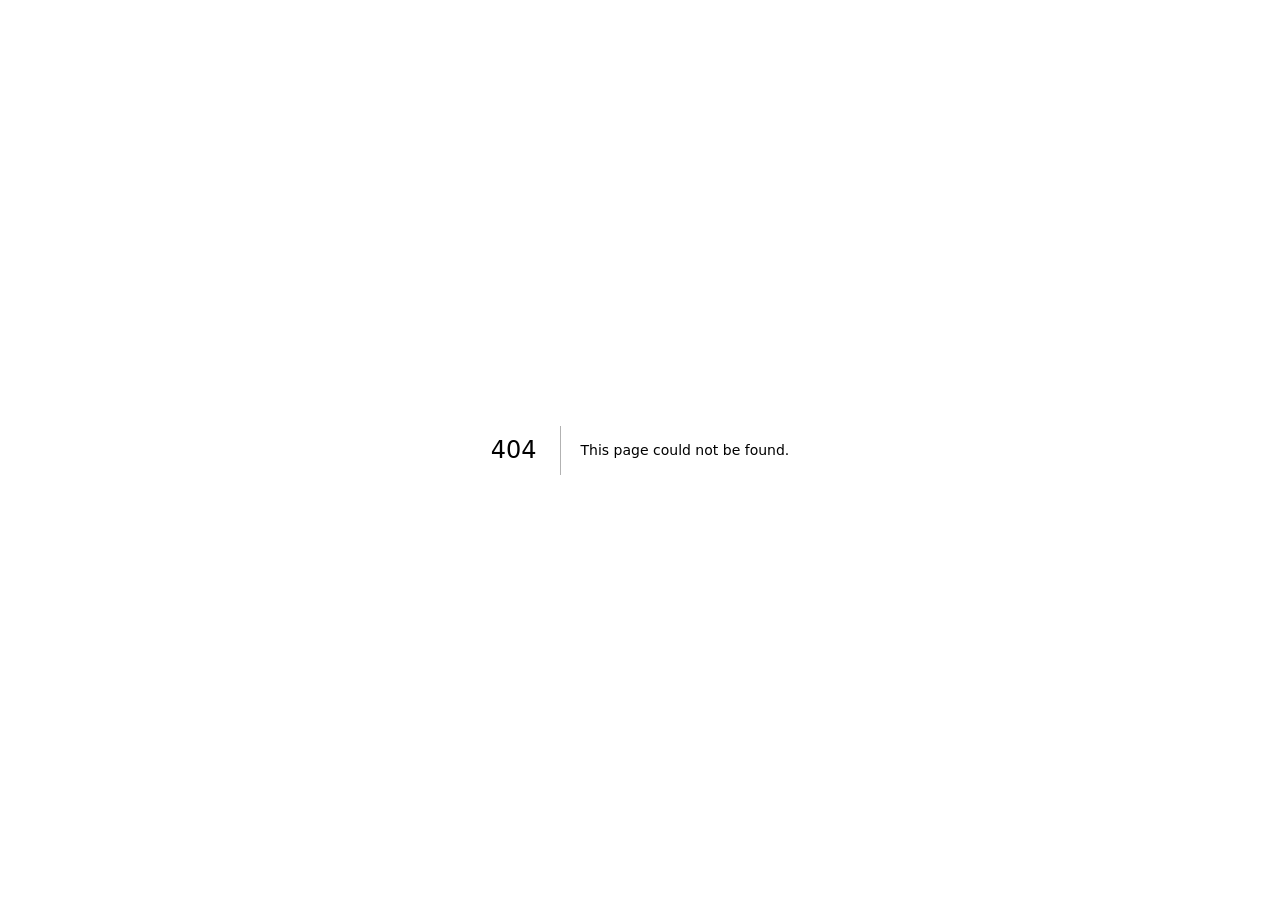
<file: 404/index.html>
<!DOCTYPE html><html lang="en" class="inter_8db6fa51-module__MMaAbG__variable jetbrains_mono_9a2f2d6c-module__wsyXyG__variable h-full"><head><meta charSet="utf-8"/><meta name="viewport" content="width=device-width, initial-scale=1"/><link rel="stylesheet" href="/_next/static/chunks/2b5r8ynxtij40.css" data-precedence="next"/><link rel="preload" as="script" fetchPriority="low" href="/_next/static/chunks/1jq4o6yq14o4c.js"/><script src="/_next/static/chunks/15orcrkp-_9ct.js" async=""></script><script src="/_next/static/chunks/2nykiepra7i1k.js" async=""></script><script src="/_next/static/chunks/0y-qmi6py9vt0.js" async=""></script><script src="/_next/static/chunks/turbopack-0yhh4767xrsov.js" async=""></script><script src="/_next/static/chunks/15xur25uhbe3b.js" async=""></script><script src="/_next/static/chunks/14mrh2-p_w84d.js" async=""></script><meta name="robots" content="noindex"/><meta name="next-size-adjust" content=""/><title>404: This page could not be found.</title><meta name="theme-color" content="#fafbfc" media="(prefers-color-scheme: light)"/><meta name="theme-color" content="#0d1117" media="(prefers-color-scheme: dark)"/><title>Maruelle Gulfan — Web Developer</title><meta name="description" content="Portfolio of Maruelle &#x27;Chino&#x27; Gulfan — Software Development Assistant Manager and web developer specializing in responsive, animated, modern websites."/><meta name="author" content="Maruelle Gulfan"/><meta name="keywords" content="Maruelle Gulfan,Chino Gulfan,Web Developer,Frontend Developer,React,Next.js,Cebu Developer,Portfolio"/><meta name="creator" content="Maruelle Gulfan"/><meta name="robots" content="index, follow"/><meta property="og:title" content="Maruelle Gulfan — Web Developer"/><meta property="og:description" content="Portfolio of a web developer who builds responsive, animated, modern websites."/><meta property="og:url" content="https://maruelle-gulfan.github.io/"/><meta property="og:site_name" content="Maruelle Gulfan"/><meta property="og:type" content="website"/><meta name="twitter:card" content="summary_large_image"/><meta name="twitter:title" content="Maruelle Gulfan — Web Developer"/><meta name="twitter:description" content="Portfolio of a web developer who builds responsive, animated, modern websites."/><link rel="icon" href="/favicon.ico?favicon.2vob68tjqpejf.ico" sizes="256x256" type="image/x-icon"/><link rel="icon" href="/favicon.ico"/><script src="/_next/static/chunks/0cz1d0mv5g_q7.js" noModule=""></script></head><body class="min-h-full bg-bg text-fg antialiased"><div hidden=""><!--$--><!--/$--></div><script>((a,b,c,d,e,f,g,h)=>{let i=document.documentElement,j=["light","dark"];function k(b){var c;(Array.isArray(a)?a:[a]).forEach(a=>{let c="class"===a,d=c&&f?e.map(a=>f[a]||a):e;c?(i.classList.remove(...d),i.classList.add(f&&f[b]?f[b]:b)):i.setAttribute(a,b)}),c=b,h&&j.includes(c)&&(i.style.colorScheme=c)}if(d)k(d);else try{let a=localStorage.getItem(b)||c,d=g&&"system"===a?window.matchMedia("(prefers-color-scheme: dark)").matches?"dark":"light":a;k(d)}catch(a){}})("class","theme","dark",null,["light","dark"],null,true,true)</script><div style="font-family:system-ui,&quot;Segoe UI&quot;,Roboto,Helvetica,Arial,sans-serif,&quot;Apple Color Emoji&quot;,&quot;Segoe UI Emoji&quot;;height:100vh;text-align:center;display:flex;flex-direction:column;align-items:center;justify-content:center"><div><style>body{color:#000;background:#fff;margin:0}.next-error-h1{border-right:1px solid rgba(0,0,0,.3)}@media (prefers-color-scheme:dark){body{color:#fff;background:#000}.next-error-h1{border-right:1px solid rgba(255,255,255,.3)}}</style><h1 class="next-error-h1" style="display:inline-block;margin:0 20px 0 0;padding:0 23px 0 0;font-size:24px;font-weight:500;vertical-align:top;line-height:49px">404</h1><div style="display:inline-block"><h2 style="font-size:14px;font-weight:400;line-height:49px;margin:0">This page could not be found.</h2></div></div></div><!--$--><!--/$--><script src="/_next/static/chunks/1jq4o6yq14o4c.js" id="_R_" async=""></script><script>(self.__next_f=self.__next_f||[]).push([0])</script><script>self.__next_f.push([1,"1:\"$Sreact.fragment\"\n2:I[44636,[\"/_next/static/chunks/15xur25uhbe3b.js\",\"/_next/static/chunks/14mrh2-p_w84d.js\"],\"default\"]\n3:I[39756,[\"/_next/static/chunks/15xur25uhbe3b.js\",\"/_next/static/chunks/14mrh2-p_w84d.js\"],\"default\"]\n4:I[37457,[\"/_next/static/chunks/15xur25uhbe3b.js\",\"/_next/static/chunks/14mrh2-p_w84d.js\"],\"default\"]\n5:I[97367,[\"/_next/static/chunks/15xur25uhbe3b.js\",\"/_next/static/chunks/14mrh2-p_w84d.js\"],\"OutletBoundary\"]\n6:\"$Sreact.suspense\"\n9:I[97367,[\"/_next/static/chunks/15xur25uhbe3b.js\",\"/_next/static/chunks/14mrh2-p_w84d.js\"],\"ViewportBoundary\"]\nb:I[97367,[\"/_next/static/chunks/15xur25uhbe3b.js\",\"/_next/static/chunks/14mrh2-p_w84d.js\"],\"MetadataBoundary\"]\nd:I[68027,[\"/_next/static/chunks/15xur25uhbe3b.js\",\"/_next/static/chunks/14mrh2-p_w84d.js\"],\"default\",1]\n:HL[\"/_next/static/chunks/2b5r8ynxtij40.css\",\"style\"]\n"])</script><script>self.__next_f.push([1,"0:{\"P\":null,\"c\":[\"\",\"_not-found\",\"\"],\"q\":\"\",\"i\":false,\"f\":[[[\"\",{\"children\":[\"/_not-found\",{\"children\":[\"__PAGE__\",{}]}]},\"$undefined\",\"$undefined\",16],[[\"$\",\"$1\",\"c\",{\"children\":[[[\"$\",\"link\",\"0\",{\"rel\":\"stylesheet\",\"href\":\"/_next/static/chunks/2b5r8ynxtij40.css\",\"precedence\":\"next\",\"crossOrigin\":\"$undefined\",\"nonce\":\"$undefined\"}],[\"$\",\"script\",\"script-0\",{\"src\":\"/_next/static/chunks/15xur25uhbe3b.js\",\"async\":true,\"nonce\":\"$undefined\"}],[\"$\",\"script\",\"script-1\",{\"src\":\"/_next/static/chunks/14mrh2-p_w84d.js\",\"async\":true,\"nonce\":\"$undefined\"}]],[\"$\",\"html\",null,{\"lang\":\"en\",\"suppressHydrationWarning\":true,\"className\":\"inter_8db6fa51-module__MMaAbG__variable jetbrains_mono_9a2f2d6c-module__wsyXyG__variable h-full\",\"children\":[\"$\",\"body\",null,{\"className\":\"min-h-full bg-bg text-fg antialiased\",\"children\":[\"$\",\"$L2\",null,{\"children\":[\"$\",\"$L3\",null,{\"parallelRouterKey\":\"children\",\"error\":\"$undefined\",\"errorStyles\":\"$undefined\",\"errorScripts\":\"$undefined\",\"template\":[\"$\",\"$L4\",null,{}],\"templateStyles\":\"$undefined\",\"templateScripts\":\"$undefined\",\"notFound\":[[[\"$\",\"title\",null,{\"children\":\"404: This page could not be found.\"}],[\"$\",\"div\",null,{\"style\":{\"fontFamily\":\"system-ui,\\\"Segoe UI\\\",Roboto,Helvetica,Arial,sans-serif,\\\"Apple Color Emoji\\\",\\\"Segoe UI Emoji\\\"\",\"height\":\"100vh\",\"textAlign\":\"center\",\"display\":\"flex\",\"flexDirection\":\"column\",\"alignItems\":\"center\",\"justifyContent\":\"center\"},\"children\":[\"$\",\"div\",null,{\"children\":[[\"$\",\"style\",null,{\"dangerouslySetInnerHTML\":{\"__html\":\"body{color:#000;background:#fff;margin:0}.next-error-h1{border-right:1px solid rgba(0,0,0,.3)}@media (prefers-color-scheme:dark){body{color:#fff;background:#000}.next-error-h1{border-right:1px solid rgba(255,255,255,.3)}}\"}}],[\"$\",\"h1\",null,{\"className\":\"next-error-h1\",\"style\":{\"display\":\"inline-block\",\"margin\":\"0 20px 0 0\",\"padding\":\"0 23px 0 0\",\"fontSize\":24,\"fontWeight\":500,\"verticalAlign\":\"top\",\"lineHeight\":\"49px\"},\"children\":404}],[\"$\",\"div\",null,{\"style\":{\"display\":\"inline-block\"},\"children\":[\"$\",\"h2\",null,{\"style\":{\"fontSize\":14,\"fontWeight\":400,\"lineHeight\":\"49px\",\"margin\":0},\"children\":\"This page could not be found.\"}]}]]}]}]],[]],\"forbidden\":\"$undefined\",\"unauthorized\":\"$undefined\"}]}]}]}]]}],{\"children\":[[\"$\",\"$1\",\"c\",{\"children\":[null,[\"$\",\"$L3\",null,{\"parallelRouterKey\":\"children\",\"error\":\"$undefined\",\"errorStyles\":\"$undefined\",\"errorScripts\":\"$undefined\",\"template\":[\"$\",\"$L4\",null,{}],\"templateStyles\":\"$undefined\",\"templateScripts\":\"$undefined\",\"notFound\":\"$undefined\",\"forbidden\":\"$undefined\",\"unauthorized\":\"$undefined\"}]]}],{\"children\":[[\"$\",\"$1\",\"c\",{\"children\":[[[\"$\",\"title\",null,{\"children\":\"404: This page could not be found.\"}],[\"$\",\"div\",null,{\"style\":\"$0:f:0:1:0:props:children:1:props:children:props:children:props:children:props:notFound:0:1:props:style\",\"children\":[\"$\",\"div\",null,{\"children\":[[\"$\",\"style\",null,{\"dangerouslySetInnerHTML\":{\"__html\":\"body{color:#000;background:#fff;margin:0}.next-error-h1{border-right:1px solid rgba(0,0,0,.3)}@media (prefers-color-scheme:dark){body{color:#fff;background:#000}.next-error-h1{border-right:1px solid rgba(255,255,255,.3)}}\"}}],[\"$\",\"h1\",null,{\"className\":\"next-error-h1\",\"style\":\"$0:f:0:1:0:props:children:1:props:children:props:children:props:children:props:notFound:0:1:props:children:props:children:1:props:style\",\"children\":404}],[\"$\",\"div\",null,{\"style\":\"$0:f:0:1:0:props:children:1:props:children:props:children:props:children:props:notFound:0:1:props:children:props:children:2:props:style\",\"children\":[\"$\",\"h2\",null,{\"style\":\"$0:f:0:1:0:props:children:1:props:children:props:children:props:children:props:notFound:0:1:props:children:props:children:2:props:children:props:style\",\"children\":\"This page could not be found.\"}]}]]}]}]],null,[\"$\",\"$L5\",null,{\"children\":[\"$\",\"$6\",null,{\"name\":\"Next.MetadataOutlet\",\"children\":\"$@7\"}]}]]}],{},null,false,null]},null,false,\"$@8\"]},null,false,null],[\"$\",\"$1\",\"h\",{\"children\":[[\"$\",\"meta\",null,{\"name\":\"robots\",\"content\":\"noindex\"}],[\"$\",\"$L9\",null,{\"children\":\"$La\"}],[\"$\",\"div\",null,{\"hidden\":true,\"children\":[\"$\",\"$Lb\",null,{\"children\":[\"$\",\"$6\",null,{\"name\":\"Next.Metadata\",\"children\":\"$Lc\"}]}]}],[\"$\",\"meta\",null,{\"name\":\"next-size-adjust\",\"content\":\"\"}]]}],false]],\"m\":\"$undefined\",\"G\":[\"$d\",[[\"$\",\"link\",\"0\",{\"rel\":\"stylesheet\",\"href\":\"/_next/static/chunks/2b5r8ynxtij40.css\",\"precedence\":\"next\",\"crossOrigin\":\"$undefined\",\"nonce\":\"$undefined\"}]]],\"S\":true,\"h\":null,\"s\":\"$undefined\",\"l\":\"$undefined\",\"p\":\"$undefined\",\"d\":\"$undefined\",\"b\":\"OvPmUJ2mCKYXCWfWfUSvz\"}\n"])</script><script>self.__next_f.push([1,"e:[]\n8:\"$We\"\n"])</script><script>self.__next_f.push([1,"a:[[\"$\",\"meta\",\"0\",{\"charSet\":\"utf-8\"}],[\"$\",\"meta\",\"1\",{\"name\":\"viewport\",\"content\":\"width=device-width, initial-scale=1\"}],[\"$\",\"meta\",\"2\",{\"name\":\"theme-color\",\"content\":\"#fafbfc\",\"media\":\"(prefers-color-scheme: light)\"}],[\"$\",\"meta\",\"3\",{\"name\":\"theme-color\",\"content\":\"#0d1117\",\"media\":\"(prefers-color-scheme: dark)\"}]]\n"])</script><script>self.__next_f.push([1,"f:I[27201,[\"/_next/static/chunks/15xur25uhbe3b.js\",\"/_next/static/chunks/14mrh2-p_w84d.js\"],\"IconMark\"]\n7:null\n"])</script><script>self.__next_f.push([1,"c:[[\"$\",\"title\",\"0\",{\"children\":\"Maruelle Gulfan — Web Developer\"}],[\"$\",\"meta\",\"1\",{\"name\":\"description\",\"content\":\"Portfolio of Maruelle 'Chino' Gulfan — Software Development Assistant Manager and web developer specializing in responsive, animated, modern websites.\"}],[\"$\",\"meta\",\"2\",{\"name\":\"author\",\"content\":\"Maruelle Gulfan\"}],[\"$\",\"meta\",\"3\",{\"name\":\"keywords\",\"content\":\"Maruelle Gulfan,Chino Gulfan,Web Developer,Frontend Developer,React,Next.js,Cebu Developer,Portfolio\"}],[\"$\",\"meta\",\"4\",{\"name\":\"creator\",\"content\":\"Maruelle Gulfan\"}],[\"$\",\"meta\",\"5\",{\"name\":\"robots\",\"content\":\"index, follow\"}],[\"$\",\"meta\",\"6\",{\"property\":\"og:title\",\"content\":\"Maruelle Gulfan — Web Developer\"}],[\"$\",\"meta\",\"7\",{\"property\":\"og:description\",\"content\":\"Portfolio of a web developer who builds responsive, animated, modern websites.\"}],[\"$\",\"meta\",\"8\",{\"property\":\"og:url\",\"content\":\"https://maruelle-gulfan.github.io/\"}],[\"$\",\"meta\",\"9\",{\"property\":\"og:site_name\",\"content\":\"Maruelle Gulfan\"}],[\"$\",\"meta\",\"10\",{\"property\":\"og:type\",\"content\":\"website\"}],[\"$\",\"meta\",\"11\",{\"name\":\"twitter:card\",\"content\":\"summary_large_image\"}],[\"$\",\"meta\",\"12\",{\"name\":\"twitter:title\",\"content\":\"Maruelle Gulfan — Web Developer\"}],[\"$\",\"meta\",\"13\",{\"name\":\"twitter:description\",\"content\":\"Portfolio of a web developer who builds responsive, animated, modern websites.\"}],[\"$\",\"link\",\"14\",{\"rel\":\"icon\",\"href\":\"/favicon.ico?favicon.2vob68tjqpejf.ico\",\"sizes\":\"256x256\",\"type\":\"image/x-icon\"}],[\"$\",\"link\",\"15\",{\"rel\":\"icon\",\"href\":\"/favicon.ico\"}],[\"$\",\"$Lf\",\"16\",{}]]\n"])</script></body></html>
</file>
<file: _next/static/chunks/2b5r8ynxtij40.css>
@font-face{font-family:Inter;font-style:normal;font-weight:100 900;font-display:swap;src:url(../media/2c55a0e60120577a-s.0-dom-5bn10r2.woff2)format("woff2");unicode-range:U+460-52F,U+1C80-1C8A,U+20B4,U+2DE0-2DFF,U+A640-A69F,U+FE2E-FE2F}@font-face{font-family:Inter;font-style:normal;font-weight:100 900;font-display:swap;src:url(../media/9c72aa0f40e4eef8-s.1y4-pdgsjb-pw.woff2)format("woff2");unicode-range:U+301,U+400-45F,U+490-491,U+4B0-4B1,U+2116}@font-face{font-family:Inter;font-style:normal;font-weight:100 900;font-display:swap;src:url(../media/ad66f9afd8947f86-s.3lvt2whj97whp.woff2)format("woff2");unicode-range:U+1F??}@font-face{font-family:Inter;font-style:normal;font-weight:100 900;font-display:swap;src:url(../media/5476f68d60460930-s.2uwcyprjm3xu3.woff2)format("woff2");unicode-range:U+370-377,U+37A-37F,U+384-38A,U+38C,U+38E-3A1,U+3A3-3FF}@font-face{font-family:Inter;font-style:normal;font-weight:100 900;font-display:swap;src:url(../media/2bbe8d2671613f1f-s.0k62hbripvv8p.woff2)format("woff2");unicode-range:U+102-103,U+110-111,U+128-129,U+168-169,U+1A0-1A1,U+1AF-1B0,U+300-301,U+303-304,U+308-309,U+323,U+329,U+1EA0-1EF9,U+20AB}@font-face{font-family:Inter;font-style:normal;font-weight:100 900;font-display:swap;src:url(../media/1bffadaabf893a1e-s.3-6t-g6q0vh0a.woff2)format("woff2");unicode-range:U+100-2BA,U+2BD-2C5,U+2C7-2CC,U+2CE-2D7,U+2DD-2FF,U+304,U+308,U+329,U+1D00-1DBF,U+1E00-1E9F,U+1EF2-1EFF,U+2020,U+20A0-20AB,U+20AD-20C0,U+2113,U+2C60-2C7F,U+A720-A7FF}@font-face{font-family:Inter;font-style:normal;font-weight:100 900;font-display:swap;src:url(../media/83afe278b6a6bb3c-s.p.2bn3s6zvc0dyp.woff2)format("woff2");unicode-range:U+??,U+131,U+152-153,U+2BB-2BC,U+2C6,U+2DA,U+2DC,U+304,U+308,U+329,U+2000-206F,U+20AC,U+2122,U+2191,U+2193,U+2212,U+2215,U+FEFF,U+FFFD}@font-face{font-family:Inter Fallback;src:local(Arial);ascent-override:90.44%;descent-override:22.52%;line-gap-override:0.0%;size-adjust:107.12%}.inter_8db6fa51-module__MMaAbG__className{font-family:Inter,Inter Fallback;font-style:normal}.inter_8db6fa51-module__MMaAbG__variable{--font-sans:"Inter", "Inter Fallback"}
@font-face{font-family:JetBrains Mono;font-style:normal;font-weight:100 800;font-display:swap;src:url(../media/13bf9871fe164e7f-s.2f7nqdagzwx2-.woff2)format("woff2");unicode-range:U+460-52F,U+1C80-1C8A,U+20B4,U+2DE0-2DFF,U+A640-A69F,U+FE2E-FE2F}@font-face{font-family:JetBrains Mono;font-style:normal;font-weight:100 800;font-display:swap;src:url(../media/cc545e633e20c56d-s.176arc174-8zp.woff2)format("woff2");unicode-range:U+301,U+400-45F,U+490-491,U+4B0-4B1,U+2116}@font-face{font-family:JetBrains Mono;font-style:normal;font-weight:100 800;font-display:swap;src:url(../media/71b036adf157cdcf-s.0bp8oijd_gu96.woff2)format("woff2");unicode-range:U+370-377,U+37A-37F,U+384-38A,U+38C,U+38E-3A1,U+3A3-3FF}@font-face{font-family:JetBrains Mono;font-style:normal;font-weight:100 800;font-display:swap;src:url(../media/89b21bb081cb7469-s.1fby2rem9ngyr.woff2)format("woff2");unicode-range:U+102-103,U+110-111,U+128-129,U+168-169,U+1A0-1A1,U+1AF-1B0,U+300-301,U+303-304,U+308-309,U+323,U+329,U+1EA0-1EF9,U+20AB}@font-face{font-family:JetBrains Mono;font-style:normal;font-weight:100 800;font-display:swap;src:url(../media/3fe682a82f50d426-s.0vfdmo25voy_0.woff2)format("woff2");unicode-range:U+100-2BA,U+2BD-2C5,U+2C7-2CC,U+2CE-2D7,U+2DD-2FF,U+304,U+308,U+329,U+1D00-1DBF,U+1E00-1E9F,U+1EF2-1EFF,U+2020,U+20A0-20AB,U+20AD-20C0,U+2113,U+2C60-2C7F,U+A720-A7FF}@font-face{font-family:JetBrains Mono;font-style:normal;font-weight:100 800;font-display:swap;src:url(../media/70bc3e132a0a741e-s.p.3t6q91iet4nsy.woff2)format("woff2");unicode-range:U+??,U+131,U+152-153,U+2BB-2BC,U+2C6,U+2DA,U+2DC,U+304,U+308,U+329,U+2000-206F,U+20AC,U+2122,U+2191,U+2193,U+2212,U+2215,U+FEFF,U+FFFD}@font-face{font-family:JetBrains Mono Fallback;src:local(Arial);ascent-override:75.79%;descent-override:22.29%;line-gap-override:0.0%;size-adjust:134.59%}.jetbrains_mono_9a2f2d6c-module__wsyXyG__className{font-family:JetBrains Mono,JetBrains Mono Fallback;font-style:normal}.jetbrains_mono_9a2f2d6c-module__wsyXyG__variable{--font-mono:"JetBrains Mono", "JetBrains Mono Fallback"}
@layer properties{@supports (((-webkit-hyphens:none)) and (not (margin-trim:inline))) or ((-moz-orient:inline) and (not (color:rgb(from red r g b)))){*,:before,:after,::backdrop{--tw-space-y-reverse:0;--tw-border-style:solid;--tw-gradient-position:initial;--tw-gradient-from:#0000;--tw-gradient-via:#0000;--tw-gradient-to:#0000;--tw-gradient-stops:initial;--tw-gradient-via-stops:initial;--tw-gradient-from-position:0%;--tw-gradient-via-position:50%;--tw-gradient-to-position:100%;--tw-leading:initial;--tw-font-weight:initial;--tw-tracking:initial;--tw-shadow:0 0 #0000;--tw-shadow-color:initial;--tw-shadow-alpha:100%;--tw-inset-shadow:0 0 #0000;--tw-inset-shadow-color:initial;--tw-inset-shadow-alpha:100%;--tw-ring-color:initial;--tw-ring-shadow:0 0 #0000;--tw-inset-ring-color:initial;--tw-inset-ring-shadow:0 0 #0000;--tw-ring-inset:initial;--tw-ring-offset-width:0px;--tw-ring-offset-color:#fff;--tw-ring-offset-shadow:0 0 #0000;--tw-blur:initial;--tw-brightness:initial;--tw-contrast:initial;--tw-grayscale:initial;--tw-hue-rotate:initial;--tw-invert:initial;--tw-opacity:initial;--tw-saturate:initial;--tw-sepia:initial;--tw-drop-shadow:initial;--tw-drop-shadow-color:initial;--tw-drop-shadow-alpha:100%;--tw-drop-shadow-size:initial;--tw-backdrop-blur:initial;--tw-backdrop-brightness:initial;--tw-backdrop-contrast:initial;--tw-backdrop-grayscale:initial;--tw-backdrop-hue-rotate:initial;--tw-backdrop-invert:initial;--tw-backdrop-opacity:initial;--tw-backdrop-saturate:initial;--tw-backdrop-sepia:initial;--tw-duration:initial;--tw-translate-x:0;--tw-translate-y:0;--tw-translate-z:0;--tw-scale-x:1;--tw-scale-y:1;--tw-scale-z:1}}}@layer theme{:root,:host{--font-sans:var(--font-sans);--font-mono:var(--font-mono);--color-black:#000;--color-white:#fff;--spacing:.25rem;--container-xl:36rem;--container-2xl:42rem;--container-6xl:72rem;--text-xs:.75rem;--text-xs--line-height:calc(1 / .75);--text-sm:.875rem;--text-sm--line-height:calc(1.25 / .875);--text-base:1rem;--text-base--line-height:calc(1.5 / 1);--text-lg:1.125rem;--text-lg--line-height:calc(1.75 / 1.125);--text-xl:1.25rem;--text-xl--line-height:calc(1.75 / 1.25);--text-3xl:1.875rem;--text-3xl--line-height:calc(2.25 / 1.875);--text-4xl:2.25rem;--text-4xl--line-height:calc(2.5 / 2.25);--text-5xl:3rem;--text-5xl--line-height:1;--text-6xl:3.75rem;--text-6xl--line-height:1;--font-weight-medium:500;--font-weight-semibold:600;--font-weight-bold:700;--tracking-tight:-.025em;--tracking-wider:.05em;--leading-tight:1.25;--leading-relaxed:1.625;--radius-md:.375rem;--radius-lg:.5rem;--radius-xl:.75rem;--shadow-md:0 4px 6px -1px #0000001a, 0 2px 4px -2px #0000001a;--shadow-lg:0 10px 15px -3px #0000001a, 0 4px 6px -4px #0000001a;--animate-spin:spin 1s linear infinite;--animate-ping:ping 1s cubic-bezier(0, 0, .2, 1) infinite;--animate-bounce:bounce 1s infinite;--blur-md:12px;--blur-2xl:40px;--default-transition-duration:.15s;--default-transition-timing-function:cubic-bezier(.4, 0, .2, 1);--default-font-family:var(--font-sans);--default-mono-font-family:var(--font-mono)}}@layer base{*,:after,:before,::backdrop{box-sizing:border-box;border:0 solid;margin:0;padding:0}::file-selector-button{box-sizing:border-box;border:0 solid;margin:0;padding:0}html,:host{-webkit-text-size-adjust:100%;tab-size:4;line-height:1.5;font-family:var(--default-font-family,ui-sans-serif, system-ui, sans-serif, "Apple Color Emoji", "Segoe UI Emoji", "Segoe UI Symbol", "Noto Color Emoji");font-feature-settings:var(--default-font-feature-settings,normal);font-variation-settings:var(--default-font-variation-settings,normal);-webkit-tap-highlight-color:transparent}hr{height:0;color:inherit;border-top-width:1px}abbr:where([title]){-webkit-text-decoration:underline dotted;text-decoration:underline dotted}h1,h2,h3,h4,h5,h6{font-size:inherit;font-weight:inherit}a{color:inherit;-webkit-text-decoration:inherit;-webkit-text-decoration:inherit;-webkit-text-decoration:inherit;-webkit-text-decoration:inherit;text-decoration:inherit}b,strong{font-weight:bolder}code,kbd,samp,pre{font-family:var(--default-mono-font-family,ui-monospace, SFMono-Regular, Menlo, Monaco, Consolas, "Liberation Mono", "Courier New", monospace);font-feature-settings:var(--default-mono-font-feature-settings,normal);font-variation-settings:var(--default-mono-font-variation-settings,normal);font-size:1em}small{font-size:80%}sub,sup{vertical-align:baseline;font-size:75%;line-height:0;position:relative}sub{bottom:-.25em}sup{top:-.5em}table{text-indent:0;border-color:inherit;border-collapse:collapse}:-moz-focusring{outline:auto}progress{vertical-align:baseline}summary{display:list-item}ol,ul,menu{list-style:none}img,svg,video,canvas,audio,iframe,embed,object{vertical-align:middle;display:block}img,video{max-width:100%;height:auto}button,input,select,optgroup,textarea{font:inherit;font-feature-settings:inherit;font-variation-settings:inherit;letter-spacing:inherit;color:inherit;opacity:1;background-color:#0000;border-radius:0}::file-selector-button{font:inherit;font-feature-settings:inherit;font-variation-settings:inherit;letter-spacing:inherit;color:inherit;opacity:1;background-color:#0000;border-radius:0}:where(select:is([multiple],[size])) optgroup{font-weight:bolder}:where(select:is([multiple],[size])) optgroup option{padding-inline-start:20px}::file-selector-button{margin-inline-end:4px}::placeholder{opacity:1}@supports (not ((-webkit-appearance:-apple-pay-button))) or (contain-intrinsic-size:1px){::placeholder{color:currentColor}@supports (color:color-mix(in lab, red, red)){::placeholder{color:color-mix(in oklab, currentcolor 50%, transparent)}}}textarea{resize:vertical}::-webkit-search-decoration{-webkit-appearance:none}::-webkit-date-and-time-value{min-height:1lh;text-align:inherit}::-webkit-datetime-edit{display:inline-flex}::-webkit-datetime-edit-fields-wrapper{padding:0}::-webkit-datetime-edit{padding-block:0}::-webkit-datetime-edit-year-field{padding-block:0}::-webkit-datetime-edit-month-field{padding-block:0}::-webkit-datetime-edit-day-field{padding-block:0}::-webkit-datetime-edit-hour-field{padding-block:0}::-webkit-datetime-edit-minute-field{padding-block:0}::-webkit-datetime-edit-second-field{padding-block:0}::-webkit-datetime-edit-millisecond-field{padding-block:0}::-webkit-datetime-edit-meridiem-field{padding-block:0}::-webkit-calendar-picker-indicator{line-height:1}:-moz-ui-invalid{box-shadow:none}button,input:where([type=button],[type=reset],[type=submit]){appearance:button}::file-selector-button{appearance:button}::-webkit-inner-spin-button{height:auto}::-webkit-outer-spin-button{height:auto}[hidden]:where(:not([hidden=until-found])){display:none!important}}@layer components;@layer utilities{.pointer-events-none{pointer-events:none}.visible{visibility:visible}.sr-only{clip-path:inset(50%);white-space:nowrap;border-width:0;width:1px;height:1px;margin:-1px;padding:0;position:absolute;overflow:hidden}.absolute{position:absolute}.fixed{position:fixed}.relative{position:relative}.static{position:static}.inset-0{inset:0}.inset-x-0{inset-inline:0}.inset-x-3{inset-inline:calc(var(--spacing) * 3)}.-top-6{top:calc(var(--spacing) * -6)}.top-0{top:0}.top-4{top:calc(var(--spacing) * 4)}.-right-6{right:calc(var(--spacing) * -6)}.right-4{right:calc(var(--spacing) * 4)}.-bottom-0\.5{bottom:calc(var(--spacing) * -.5)}.bottom-6{bottom:calc(var(--spacing) * 6)}.left-4{left:calc(var(--spacing) * 4)}.isolate{isolation:isolate}.-z-10{z-index:calc(10 * -1)}.z-10{z-index:10}.z-50{z-index:50}.col-span-full{grid-column:1/-1}.container{width:100%}@media (min-width:40rem){.container{max-width:40rem}}@media (min-width:48rem){.container{max-width:48rem}}@media (min-width:64rem){.container{max-width:64rem}}@media (min-width:80rem){.container{max-width:80rem}}@media (min-width:96rem){.container{max-width:96rem}}.mx-auto{margin-inline:auto}.mt-0\.5{margin-top:calc(var(--spacing) * .5)}.mt-1{margin-top:var(--spacing)}.mt-2{margin-top:calc(var(--spacing) * 2)}.mt-3{margin-top:calc(var(--spacing) * 3)}.mt-4{margin-top:calc(var(--spacing) * 4)}.mt-auto{margin-top:auto}.mb-4{margin-bottom:calc(var(--spacing) * 4)}.mb-12{margin-bottom:calc(var(--spacing) * 12)}.ml-2{margin-left:calc(var(--spacing) * 2)}.line-clamp-3{-webkit-line-clamp:3;-webkit-box-orient:vertical;display:-webkit-box;overflow:hidden}.block{display:block}.contents{display:contents}.flex{display:flex}.grid{display:grid}.hidden{display:none}.inline-flex{display:inline-flex}.aspect-\[16\/10\]{aspect-ratio:16/10}.size-1\.5{width:calc(var(--spacing) * 1.5);height:calc(var(--spacing) * 1.5)}.size-2{width:calc(var(--spacing) * 2);height:calc(var(--spacing) * 2)}.size-3{width:calc(var(--spacing) * 3);height:calc(var(--spacing) * 3)}.size-3\.5{width:calc(var(--spacing) * 3.5);height:calc(var(--spacing) * 3.5)}.size-4{width:calc(var(--spacing) * 4);height:calc(var(--spacing) * 4)}.size-5{width:calc(var(--spacing) * 5);height:calc(var(--spacing) * 5)}.size-8{width:calc(var(--spacing) * 8);height:calc(var(--spacing) * 8)}.size-9{width:calc(var(--spacing) * 9);height:calc(var(--spacing) * 9)}.size-10{width:calc(var(--spacing) * 10);height:calc(var(--spacing) * 10)}.size-24{width:calc(var(--spacing) * 24);height:calc(var(--spacing) * 24)}.size-full{width:100%;height:100%}.h-0\.5{height:calc(var(--spacing) * .5)}.h-24{height:calc(var(--spacing) * 24)}.h-full{height:100%}.h-px{height:1px}.max-h-0{max-height:0}.max-h-80{max-height:calc(var(--spacing) * 80)}.min-h-\[100svh\]{min-height:100svh}.min-h-full{min-height:100%}.w-fit{width:fit-content}.w-full{width:100%}.max-w-2xl{max-width:var(--container-2xl)}.max-w-6xl{max-width:var(--container-6xl)}.max-w-24{max-width:calc(var(--spacing) * 24)}.max-w-xl{max-width:var(--container-xl)}.min-w-0{min-width:0}.flex-1{flex:1}.shrink-0{flex-shrink:0}.-rotate-90{rotate:-90deg}.animate-bounce{animation:var(--animate-bounce)}.animate-ping{animation:var(--animate-ping)}.animate-spin{animation:var(--animate-spin)}.resize-y{resize:vertical}.grid-cols-1{grid-template-columns:repeat(1,minmax(0,1fr))}.grid-cols-2{grid-template-columns:repeat(2,minmax(0,1fr))}.flex-col{flex-direction:column}.flex-wrap{flex-wrap:wrap}.items-baseline{align-items:baseline}.items-center{align-items:center}.items-start{align-items:flex-start}.justify-between{justify-content:space-between}.justify-center{justify-content:center}.gap-1{gap:var(--spacing)}.gap-1\.5{gap:calc(var(--spacing) * 1.5)}.gap-2{gap:calc(var(--spacing) * 2)}.gap-3{gap:calc(var(--spacing) * 3)}.gap-4{gap:calc(var(--spacing) * 4)}.gap-6{gap:calc(var(--spacing) * 6)}.gap-8{gap:calc(var(--spacing) * 8)}.gap-12{gap:calc(var(--spacing) * 12)}:where(.space-y-1\.5>:not(:last-child)){--tw-space-y-reverse:0;margin-block-start:calc(calc(var(--spacing) * 1.5) * var(--tw-space-y-reverse));margin-block-end:calc(calc(var(--spacing) * 1.5) * calc(1 - var(--tw-space-y-reverse)))}:where(.space-y-3>:not(:last-child)){--tw-space-y-reverse:0;margin-block-start:calc(calc(var(--spacing) * 3) * var(--tw-space-y-reverse));margin-block-end:calc(calc(var(--spacing) * 3) * calc(1 - var(--tw-space-y-reverse)))}:where(.space-y-4>:not(:last-child)){--tw-space-y-reverse:0;margin-block-start:calc(calc(var(--spacing) * 4) * var(--tw-space-y-reverse));margin-block-end:calc(calc(var(--spacing) * 4) * calc(1 - var(--tw-space-y-reverse)))}:where(.space-y-5>:not(:last-child)){--tw-space-y-reverse:0;margin-block-start:calc(calc(var(--spacing) * 5) * var(--tw-space-y-reverse));margin-block-end:calc(calc(var(--spacing) * 5) * calc(1 - var(--tw-space-y-reverse)))}:where(.space-y-10>:not(:last-child)){--tw-space-y-reverse:0;margin-block-start:calc(calc(var(--spacing) * 10) * var(--tw-space-y-reverse));margin-block-end:calc(calc(var(--spacing) * 10) * calc(1 - var(--tw-space-y-reverse)))}.self-start{align-self:flex-start}.truncate{text-overflow:ellipsis;white-space:nowrap;overflow:hidden}.overflow-hidden{overflow:hidden}.overflow-x-auto{overflow-x:auto}.rounded-full{border-radius:3.40282e38px}.rounded-lg{border-radius:var(--radius-lg)}.rounded-md{border-radius:var(--radius-md)}.rounded-xl{border-radius:var(--radius-xl)}.border{border-style:var(--tw-border-style);border-width:1px}.border-t{border-top-style:var(--tw-border-style);border-top-width:1px}.border-b{border-bottom-style:var(--tw-border-style);border-bottom-width:1px}.border-border{border-color:var(--border)}.border-transparent{border-color:#0000}.bg-\[\#28c840\]{background-color:#28c840}.bg-\[\#febc2e\]{background-color:#febc2e}.bg-\[\#ff5f57\]{background-color:#ff5f57}.bg-accent{background-color:var(--accent)}.bg-accent-2{background-color:var(--accent-2)}.bg-bg{background-color:var(--bg)}.bg-bg-code\/60{background-color:var(--bg-code)}@supports (color:color-mix(in lab, red, red)){.bg-bg-code\/60{background-color:color-mix(in oklab, var(--bg-code) 60%, transparent)}}.bg-bg-elev,.bg-bg-elev\/40{background-color:var(--bg-elev)}@supports (color:color-mix(in lab, red, red)){.bg-bg-elev\/40{background-color:color-mix(in oklab, var(--bg-elev) 40%, transparent)}}.bg-bg-elev\/80{background-color:var(--bg-elev)}@supports (color:color-mix(in lab, red, red)){.bg-bg-elev\/80{background-color:color-mix(in oklab, var(--bg-elev) 80%, transparent)}}.bg-bg-elev\/95{background-color:var(--bg-elev)}@supports (color:color-mix(in lab, red, red)){.bg-bg-elev\/95{background-color:color-mix(in oklab, var(--bg-elev) 95%, transparent)}}.bg-bg\/80{background-color:var(--bg)}@supports (color:color-mix(in lab, red, red)){.bg-bg\/80{background-color:color-mix(in oklab, var(--bg) 80%, transparent)}}.bg-border{background-color:var(--border)}.bg-transparent{background-color:#0000}.bg-gradient-to-b{--tw-gradient-position:to bottom in oklab;background-image:linear-gradient(var(--tw-gradient-stops))}.from-black\/30{--tw-gradient-from:#0000004d}@supports (color:color-mix(in lab, red, red)){.from-black\/30{--tw-gradient-from:color-mix(in oklab, var(--color-black) 30%, transparent)}}.from-black\/30{--tw-gradient-stops:var(--tw-gradient-via-stops,var(--tw-gradient-position), var(--tw-gradient-from) var(--tw-gradient-from-position), var(--tw-gradient-to) var(--tw-gradient-to-position))}.to-transparent{--tw-gradient-to:transparent;--tw-gradient-stops:var(--tw-gradient-via-stops,var(--tw-gradient-position), var(--tw-gradient-from) var(--tw-gradient-from-position), var(--tw-gradient-to) var(--tw-gradient-to-position))}.object-cover{object-fit:cover}.object-top{object-position:top}.p-2{padding:calc(var(--spacing) * 2)}.p-4{padding:calc(var(--spacing) * 4)}.p-5{padding:calc(var(--spacing) * 5)}.p-6{padding:calc(var(--spacing) * 6)}.px-2{padding-inline:calc(var(--spacing) * 2)}.px-2\.5{padding-inline:calc(var(--spacing) * 2.5)}.px-3{padding-inline:calc(var(--spacing) * 3)}.px-4{padding-inline:calc(var(--spacing) * 4)}.px-5{padding-inline:calc(var(--spacing) * 5)}.py-0\.5{padding-block:calc(var(--spacing) * .5)}.py-1{padding-block:var(--spacing)}.py-1\.5{padding-block:calc(var(--spacing) * 1.5)}.py-2{padding-block:calc(var(--spacing) * 2)}.py-2\.5{padding-block:calc(var(--spacing) * 2.5)}.py-3{padding-block:calc(var(--spacing) * 3)}.py-10{padding-block:calc(var(--spacing) * 10)}.py-24{padding-block:calc(var(--spacing) * 24)}.pt-2{padding-top:calc(var(--spacing) * 2)}.pt-3{padding-top:calc(var(--spacing) * 3)}.pt-24{padding-top:calc(var(--spacing) * 24)}.font-mono{font-family:var(--font-mono)}.text-3xl{font-size:var(--text-3xl);line-height:var(--tw-leading,var(--text-3xl--line-height))}.text-4xl{font-size:var(--text-4xl);line-height:var(--tw-leading,var(--text-4xl--line-height))}.text-6xl{font-size:var(--text-6xl);line-height:var(--tw-leading,var(--text-6xl--line-height))}.text-base{font-size:var(--text-base);line-height:var(--tw-leading,var(--text-base--line-height))}.text-lg{font-size:var(--text-lg);line-height:var(--tw-leading,var(--text-lg--line-height))}.text-sm{font-size:var(--text-sm);line-height:var(--tw-leading,var(--text-sm--line-height))}.text-xs{font-size:var(--text-xs);line-height:var(--tw-leading,var(--text-xs--line-height))}.text-\[10px\]{font-size:10px}.text-\[11px\]{font-size:11px}.leading-relaxed{--tw-leading:var(--leading-relaxed);line-height:var(--leading-relaxed)}.leading-tight{--tw-leading:var(--leading-tight);line-height:var(--leading-tight)}.font-bold{--tw-font-weight:var(--font-weight-bold);font-weight:var(--font-weight-bold)}.font-medium{--tw-font-weight:var(--font-weight-medium);font-weight:var(--font-weight-medium)}.font-semibold{--tw-font-weight:var(--font-weight-semibold);font-weight:var(--font-weight-semibold)}.tracking-tight{--tw-tracking:var(--tracking-tight);letter-spacing:var(--tracking-tight)}.tracking-wider{--tw-tracking:var(--tracking-wider);letter-spacing:var(--tracking-wider)}.text-\[var\(--accent-3\)\]{color:var(--accent-3)}.text-\[var\(--keyword\)\]{color:var(--keyword)}.text-accent{color:var(--accent)}.text-accent-2{color:var(--accent-2)}.text-comment{color:var(--comment)}.text-fg{color:var(--fg)}.text-fg-muted{color:var(--fg-muted)}.text-fg-subtle{color:var(--fg-subtle)}.text-function{color:var(--function)}.text-keyword{color:var(--keyword)}.text-string{color:var(--string)}.text-variable{color:var(--variable)}.text-white{color:var(--color-white)}.uppercase{text-transform:uppercase}.antialiased{-webkit-font-smoothing:antialiased;-moz-osx-font-smoothing:grayscale}.opacity-0{opacity:0}.opacity-20{opacity:.2}.opacity-40{opacity:.4}.opacity-60{opacity:.6}.opacity-75{opacity:.75}.opacity-100{opacity:1}.mix-blend-overlay{mix-blend-mode:overlay}.shadow-\[var\(--shadow-lg\)\]{--tw-shadow:var(--shadow-lg);box-shadow:var(--tw-inset-shadow), var(--tw-inset-ring-shadow), var(--tw-ring-offset-shadow), var(--tw-ring-shadow), var(--tw-shadow)}.shadow-\[var\(--shadow-md\)\]{--tw-shadow:var(--shadow-md);box-shadow:var(--tw-inset-shadow), var(--tw-inset-ring-shadow), var(--tw-ring-offset-shadow), var(--tw-ring-shadow), var(--tw-shadow)}.blur-2xl{--tw-blur:blur(var(--blur-2xl));filter:var(--tw-blur,) var(--tw-brightness,) var(--tw-contrast,) var(--tw-grayscale,) var(--tw-hue-rotate,) var(--tw-invert,) var(--tw-saturate,) var(--tw-sepia,) var(--tw-drop-shadow,)}.backdrop-blur{--tw-backdrop-blur:blur(8px);-webkit-backdrop-filter:var(--tw-backdrop-blur,) var(--tw-backdrop-brightness,) var(--tw-backdrop-contrast,) var(--tw-backdrop-grayscale,) var(--tw-backdrop-hue-rotate,) var(--tw-backdrop-invert,) var(--tw-backdrop-opacity,) var(--tw-backdrop-saturate,) var(--tw-backdrop-sepia,);backdrop-filter:var(--tw-backdrop-blur,) var(--tw-backdrop-brightness,) var(--tw-backdrop-contrast,) var(--tw-backdrop-grayscale,) var(--tw-backdrop-hue-rotate,) var(--tw-backdrop-invert,) var(--tw-backdrop-opacity,) var(--tw-backdrop-saturate,) var(--tw-backdrop-sepia,)}.backdrop-blur-md{--tw-backdrop-blur:blur(var(--blur-md));-webkit-backdrop-filter:var(--tw-backdrop-blur,) var(--tw-backdrop-brightness,) var(--tw-backdrop-contrast,) var(--tw-backdrop-grayscale,) var(--tw-backdrop-hue-rotate,) var(--tw-backdrop-invert,) var(--tw-backdrop-opacity,) var(--tw-backdrop-saturate,) var(--tw-backdrop-sepia,);backdrop-filter:var(--tw-backdrop-blur,) var(--tw-backdrop-brightness,) var(--tw-backdrop-contrast,) var(--tw-backdrop-grayscale,) var(--tw-backdrop-hue-rotate,) var(--tw-backdrop-invert,) var(--tw-backdrop-opacity,) var(--tw-backdrop-saturate,) var(--tw-backdrop-sepia,)}.transition{transition-property:color,background-color,border-color,outline-color,text-decoration-color,fill,stroke,--tw-gradient-from,--tw-gradient-via,--tw-gradient-to,opacity,box-shadow,transform,translate,scale,rotate,filter,-webkit-backdrop-filter,backdrop-filter,display,content-visibility,overlay,pointer-events;transition-timing-function:var(--tw-ease,var(--default-transition-timing-function));transition-duration:var(--tw-duration,var(--default-transition-duration))}.transition-\[max-height\,opacity\]{transition-property:max-height,opacity;transition-timing-function:var(--tw-ease,var(--default-transition-timing-function));transition-duration:var(--tw-duration,var(--default-transition-duration))}.transition-all{transition-property:all;transition-timing-function:var(--tw-ease,var(--default-transition-timing-function));transition-duration:var(--tw-duration,var(--default-transition-duration))}.transition-colors{transition-property:color,background-color,border-color,outline-color,text-decoration-color,fill,stroke,--tw-gradient-from,--tw-gradient-via,--tw-gradient-to;transition-timing-function:var(--tw-ease,var(--default-transition-timing-function));transition-duration:var(--tw-duration,var(--default-transition-duration))}.transition-opacity{transition-property:opacity;transition-timing-function:var(--tw-ease,var(--default-transition-timing-function));transition-duration:var(--tw-duration,var(--default-transition-duration))}.transition-transform{transition-property:transform,translate,scale,rotate;transition-timing-function:var(--tw-ease,var(--default-transition-timing-function));transition-duration:var(--tw-duration,var(--default-transition-duration))}.duration-300{--tw-duration:.3s;transition-duration:.3s}.duration-500{--tw-duration:.5s;transition-duration:.5s}.duration-700{--tw-duration:.7s;transition-duration:.7s}@media (hover:hover){.group-hover\:translate-x-0\.5:is(:where(.group):hover *){--tw-translate-x:calc(var(--spacing) * .5);translate:var(--tw-translate-x) var(--tw-translate-y)}.group-hover\:-translate-y-0\.5:is(:where(.group):hover *){--tw-translate-y:calc(var(--spacing) * -.5);translate:var(--tw-translate-x) var(--tw-translate-y)}.group-hover\:scale-105:is(:where(.group):hover *){--tw-scale-x:105%;--tw-scale-y:105%;--tw-scale-z:105%;scale:var(--tw-scale-x) var(--tw-scale-y)}.group-hover\:\[color\:var\(--hover-color\)\]:is(:where(.group):hover *){color:var(--hover-color)}.group-hover\:text-accent:is(:where(.group):hover *){color:var(--accent)}.group-hover\:opacity-30:is(:where(.group):hover *){opacity:.3}.group-hover\:opacity-100:is(:where(.group):hover *){opacity:1}}.placeholder\:text-fg-subtle::placeholder{color:var(--fg-subtle)}@media (hover:hover){.hover\:-translate-y-0\.5:hover{--tw-translate-y:calc(var(--spacing) * -.5);translate:var(--tw-translate-x) var(--tw-translate-y)}.hover\:-translate-y-1:hover{--tw-translate-y:calc(var(--spacing) * -1);translate:var(--tw-translate-x) var(--tw-translate-y)}.hover\:border-border-strong:hover{border-color:var(--border-strong)}.hover\:bg-bg:hover{background-color:var(--bg)}.hover\:text-accent:hover{color:var(--accent)}.hover\:text-fg:hover{color:var(--fg)}.hover\:shadow-\[var\(--shadow-lg\)\]:hover{--tw-shadow:var(--shadow-lg);box-shadow:var(--tw-inset-shadow), var(--tw-inset-ring-shadow), var(--tw-ring-offset-shadow), var(--tw-ring-shadow), var(--tw-shadow)}.hover\:shadow-\[var\(--shadow-md\)\]:hover{--tw-shadow:var(--shadow-md);box-shadow:var(--tw-inset-shadow), var(--tw-inset-ring-shadow), var(--tw-ring-offset-shadow), var(--tw-ring-shadow), var(--tw-shadow)}}.focus\:not-sr-only:focus{clip-path:none;white-space:normal;width:auto;height:auto;margin:0;padding:0;position:static;overflow:visible}.focus\:fixed:focus{position:fixed}.focus\:top-4:focus{top:calc(var(--spacing) * 4)}.focus\:left-4:focus{left:calc(var(--spacing) * 4)}.focus\:z-\[60\]:focus{z-index:60}.focus\:rounded-md:focus{border-radius:var(--radius-md)}.focus\:border-accent:focus{border-color:var(--accent)}.focus\:bg-accent:focus{background-color:var(--accent)}.focus\:px-3:focus{padding-inline:calc(var(--spacing) * 3)}.focus\:py-2:focus{padding-block:calc(var(--spacing) * 2)}.focus\:font-mono:focus{font-family:var(--font-mono)}.focus\:text-sm:focus{font-size:var(--text-sm);line-height:var(--tw-leading,var(--text-sm--line-height))}.focus\:text-white:focus{color:var(--color-white)}.focus\:outline-none:focus{--tw-outline-style:none;outline-style:none}.disabled\:cursor-not-allowed:disabled{cursor:not-allowed}.disabled\:opacity-60:disabled{opacity:.6}@media (min-width:40rem){.sm\:mb-16{margin-bottom:calc(var(--spacing) * 16)}.sm\:grid-cols-2{grid-template-columns:repeat(2,minmax(0,1fr))}.sm\:grid-cols-3{grid-template-columns:repeat(3,minmax(0,1fr))}.sm\:flex-row{flex-direction:row}.sm\:items-center{align-items:center}.sm\:gap-5{gap:calc(var(--spacing) * 5)}.sm\:p-6{padding:calc(var(--spacing) * 6)}.sm\:p-7{padding:calc(var(--spacing) * 7)}.sm\:p-8{padding:calc(var(--spacing) * 8)}.sm\:px-6{padding-inline:calc(var(--spacing) * 6)}.sm\:py-32{padding-block:calc(var(--spacing) * 32)}.sm\:text-4xl{font-size:var(--text-4xl);line-height:var(--tw-leading,var(--text-4xl--line-height))}.sm\:text-5xl{font-size:var(--text-5xl);line-height:var(--tw-leading,var(--text-5xl--line-height))}.sm\:text-lg{font-size:var(--text-lg);line-height:var(--tw-leading,var(--text-lg--line-height))}.sm\:text-xl{font-size:var(--text-xl);line-height:var(--tw-leading,var(--text-xl--line-height))}}@media (min-width:48rem){.md\:flex{display:flex}.md\:hidden{display:none}.md\:grid-cols-2{grid-template-columns:repeat(2,minmax(0,1fr))}}@media (min-width:64rem){.lg\:grid-cols-3{grid-template-columns:repeat(3,minmax(0,1fr))}.lg\:grid-cols-4{grid-template-columns:repeat(4,minmax(0,1fr))}.lg\:grid-cols-\[1\.2fr_1fr\]{grid-template-columns:1.2fr 1fr}.lg\:items-center{align-items:center}.lg\:text-6xl{font-size:var(--text-6xl);line-height:var(--tw-leading,var(--text-6xl--line-height))}}}:root{--bg:#fafbfc;--bg-elev:#fff;--bg-code:#f6f8fa;--border:#d0d7de;--border-strong:#afb8c1;--fg:#1f2328;--fg-muted:#59636e;--fg-subtle:#818b98;--accent:#0969da;--accent-2:#1f883d;--accent-3:#bf3989;--accent-4:#bc4c00;--accent-5:#8250df;--keyword:#cf222e;--string:#0a3069;--comment:#6e7781;--variable:#953800;--function:#8250df;--shadow-sm:0 1px 2px #1f23280a;--shadow-md:0 8px 24px #1f232814;--shadow-lg:0 16px 40px #1f23281f;--radius:12px}.dark{--bg:#0d1117;--bg-elev:#161b22;--bg-code:#010409;--border:#30363d;--border-strong:#484f58;--fg:#e6edf3;--fg-muted:#9198a1;--fg-subtle:#6e7681;--accent:#58a6ff;--accent-2:#7ee787;--accent-3:#f778ba;--accent-4:#ffa657;--accent-5:#d2a8ff;--keyword:#ff7b72;--string:#a5d6ff;--comment:#8b949e;--variable:#ffa657;--function:#d2a8ff;--shadow-sm:0 1px 2px #0006;--shadow-md:0 8px 24px #00000080;--shadow-lg:0 16px 40px #0009}*{border-color:var(--border)}html{scroll-behavior:smooth;scroll-padding-top:80px}body{background:var(--bg);color:var(--fg);font-family:var(--font-sans), ui-sans-serif, system-ui, sans-serif;-webkit-font-smoothing:antialiased;text-rendering:optimizelegibility}.bg-grid{background-image:linear-gradient(to right, var(--border) 1px, transparent 1px), linear-gradient(to bottom, var(--border) 1px, transparent 1px)}@supports (color:color-mix(in lab, red, red)){.bg-grid{background-image:linear-gradient(to right, color-mix(in srgb, var(--border) 35%, transparent) 1px, transparent 1px), linear-gradient(to bottom, color-mix(in srgb, var(--border) 35%, transparent) 1px, transparent 1px)}}.bg-grid{background-size:48px 48px;-webkit-mask-image:radial-gradient(80% 60% at 50% 0,#000 40%,#0000 100%);mask-image:radial-gradient(80% 60% at 50% 0,#000 40%,#0000 100%)}.bg-glow{background:radial-gradient(60rem 30rem at 20% -10%, var(--accent), transparent 60%), radial-gradient(50rem 30rem at 100% 10%, var(--accent-3), transparent 60%)}@supports (color:color-mix(in lab, red, red)){.bg-glow{background:radial-gradient(60rem 30rem at 20% -10%, color-mix(in srgb, var(--accent) 18%, transparent), transparent 60%), radial-gradient(50rem 30rem at 100% 10%, color-mix(in srgb, var(--accent-3) 14%, transparent), transparent 60%)}}:where(a,button,input,textarea,select,[tabindex]):focus-visible{outline:2px solid var(--accent);outline-offset:2px;border-radius:6px}@keyframes caret-blink{0%,49%{opacity:1}50%,to{opacity:0}}.caret{background:var(--accent);width:.6ch;margin-left:2px;animation:1s step-end infinite caret-blink;display:inline-block;transform:translateY(2px)}.gradient-text{background:linear-gradient(90deg, var(--accent), var(--accent-3), var(--accent-4));color:#0000;background-size:200% 100%;-webkit-background-clip:text;background-clip:text;animation:8s infinite gradient-shift}@keyframes gradient-shift{0%,to{background-position:0%}50%{background-position:100%}}::selection{background:var(--accent)}@supports (color:color-mix(in lab, red, red)){::selection{background:color-mix(in srgb, var(--accent) 30%, transparent)}}::selection{color:var(--fg)}::-webkit-scrollbar{width:10px;height:10px}::-webkit-scrollbar-track{background:var(--bg)}::-webkit-scrollbar-thumb{background:var(--border);border-radius:6px}::-webkit-scrollbar-thumb:hover{background:var(--border-strong)}@media (prefers-reduced-motion:reduce){*,:before,:after{scroll-behavior:auto!important;transition-duration:.01ms!important;animation-duration:.01ms!important;animation-iteration-count:1!important}}@property --tw-space-y-reverse{syntax:"*";inherits:false;initial-value:0}@property --tw-border-style{syntax:"*";inherits:false;initial-value:solid}@property --tw-gradient-position{syntax:"*";inherits:false}@property --tw-gradient-from{syntax:"<color>";inherits:false;initial-value:#0000}@property --tw-gradient-via{syntax:"<color>";inherits:false;initial-value:#0000}@property --tw-gradient-to{syntax:"<color>";inherits:false;initial-value:#0000}@property --tw-gradient-stops{syntax:"*";inherits:false}@property --tw-gradient-via-stops{syntax:"*";inherits:false}@property --tw-gradient-from-position{syntax:"<length-percentage>";inherits:false;initial-value:0%}@property --tw-gradient-via-position{syntax:"<length-percentage>";inherits:false;initial-value:50%}@property --tw-gradient-to-position{syntax:"<length-percentage>";inherits:false;initial-value:100%}@property --tw-leading{syntax:"*";inherits:false}@property --tw-font-weight{syntax:"*";inherits:false}@property --tw-tracking{syntax:"*";inherits:false}@property --tw-shadow{syntax:"*";inherits:false;initial-value:0 0 #0000}@property --tw-shadow-color{syntax:"*";inherits:false}@property --tw-shadow-alpha{syntax:"<percentage>";inherits:false;initial-value:100%}@property --tw-inset-shadow{syntax:"*";inherits:false;initial-value:0 0 #0000}@property --tw-inset-shadow-color{syntax:"*";inherits:false}@property --tw-inset-shadow-alpha{syntax:"<percentage>";inherits:false;initial-value:100%}@property --tw-ring-color{syntax:"*";inherits:false}@property --tw-ring-shadow{syntax:"*";inherits:false;initial-value:0 0 #0000}@property --tw-inset-ring-color{syntax:"*";inherits:false}@property --tw-inset-ring-shadow{syntax:"*";inherits:false;initial-value:0 0 #0000}@property --tw-ring-inset{syntax:"*";inherits:false}@property --tw-ring-offset-width{syntax:"<length>";inherits:false;initial-value:0}@property --tw-ring-offset-color{syntax:"*";inherits:false;initial-value:#fff}@property --tw-ring-offset-shadow{syntax:"*";inherits:false;initial-value:0 0 #0000}@property --tw-blur{syntax:"*";inherits:false}@property --tw-brightness{syntax:"*";inherits:false}@property --tw-contrast{syntax:"*";inherits:false}@property --tw-grayscale{syntax:"*";inherits:false}@property --tw-hue-rotate{syntax:"*";inherits:false}@property --tw-invert{syntax:"*";inherits:false}@property --tw-opacity{syntax:"*";inherits:false}@property --tw-saturate{syntax:"*";inherits:false}@property --tw-sepia{syntax:"*";inherits:false}@property --tw-drop-shadow{syntax:"*";inherits:false}@property --tw-drop-shadow-color{syntax:"*";inherits:false}@property --tw-drop-shadow-alpha{syntax:"<percentage>";inherits:false;initial-value:100%}@property --tw-drop-shadow-size{syntax:"*";inherits:false}@property --tw-backdrop-blur{syntax:"*";inherits:false}@property --tw-backdrop-brightness{syntax:"*";inherits:false}@property --tw-backdrop-contrast{syntax:"*";inherits:false}@property --tw-backdrop-grayscale{syntax:"*";inherits:false}@property --tw-backdrop-hue-rotate{syntax:"*";inherits:false}@property --tw-backdrop-invert{syntax:"*";inherits:false}@property --tw-backdrop-opacity{syntax:"*";inherits:false}@property --tw-backdrop-saturate{syntax:"*";inherits:false}@property --tw-backdrop-sepia{syntax:"*";inherits:false}@property --tw-duration{syntax:"*";inherits:false}@property --tw-translate-x{syntax:"*";inherits:false;initial-value:0}@property --tw-translate-y{syntax:"*";inherits:false;initial-value:0}@property --tw-translate-z{syntax:"*";inherits:false;initial-value:0}@property --tw-scale-x{syntax:"*";inherits:false;initial-value:1}@property --tw-scale-y{syntax:"*";inherits:false;initial-value:1}@property --tw-scale-z{syntax:"*";inherits:false;initial-value:1}@keyframes spin{to{transform:rotate(360deg)}}@keyframes ping{75%,to{opacity:0;transform:scale(2)}}@keyframes bounce{0%,to{animation-timing-function:cubic-bezier(.8,0,1,1);transform:translateY(-25%)}50%{animation-timing-function:cubic-bezier(0,0,.2,1);transform:none}}
</file>
